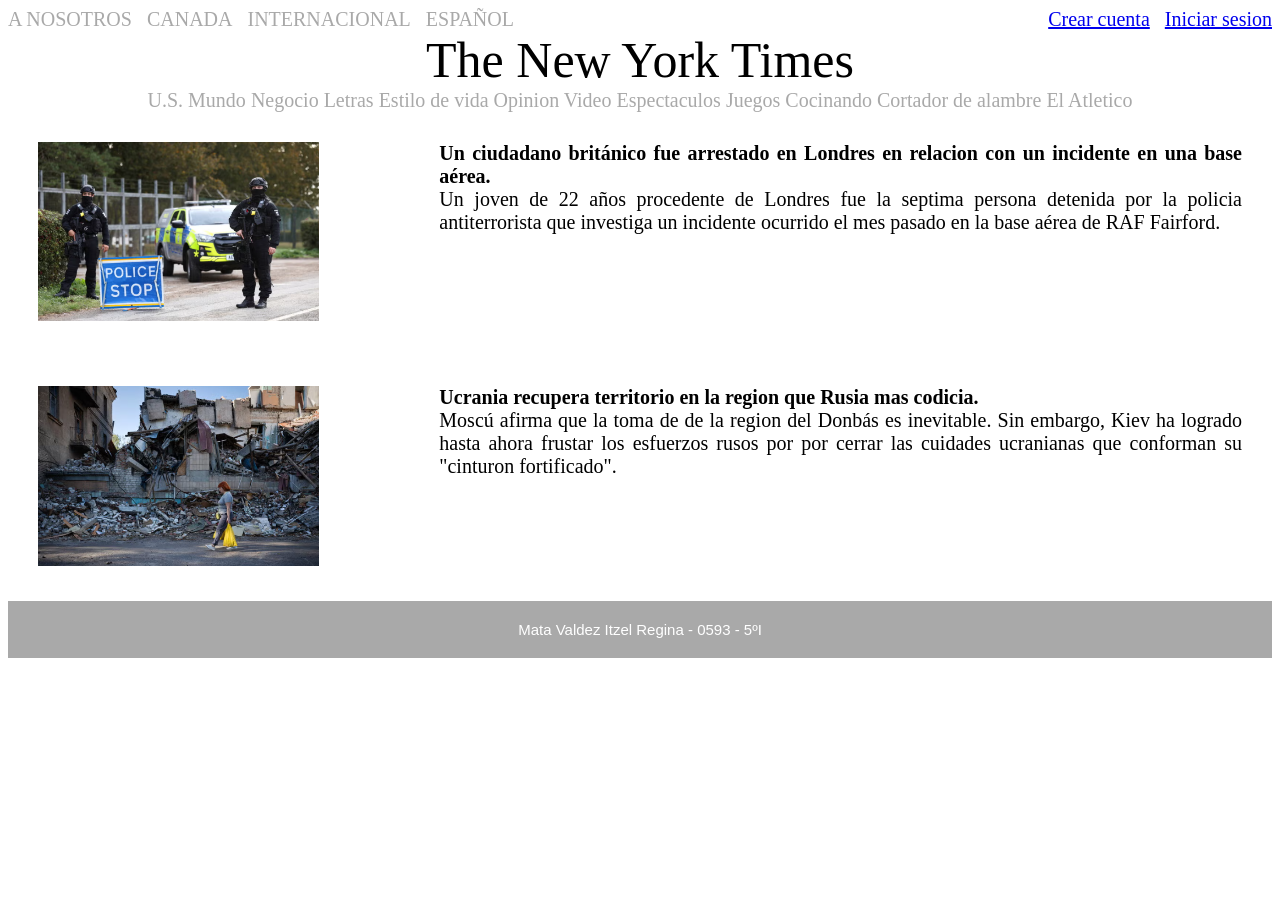
<file: index.html>
<!DOCTYPE html>
<html lang="es">
<head>
	<link rel="stylesheet" href="estilos.css">
	<meta charset="UTF-8">
	<meta name="viewport" content="width=device-widht, initial-scale="1.0">
	<title> Practica 8 </title>
</head>

<body>
	<nav class="nav-top">
    <a> A NOSOTROS </a>
    <a> CANADA </a>
    <a> INTERNACIONAL </a>
    <a> ESPAÑOL </a>
    <a href="formulario.html" class="push-right"> Crear cuenta </a>
    <a href="sesion.html"> Iniciar sesion </a>
	</nav>

	<header>
		The New York Times
	</header>

	<nav>
		<a> U.S. </a>
		<a> Mundo </a>
		<a> Negocio </a>
		<a> Letras </a>
		<a> Estilo de vida </a>
		<a> Opinion </a>
		<a> Video </a>
		<a> Espectaculos </a>
		<a> Juegos </a>
		<a> Cocinando </a>
		<a> Cortador de alambre </a>
		<a> El Atletico </a>
	</nav>

	<main>

		<aside> <img src=noticia.png> </aside>

		<section> <b>Un ciudadano británico fue arrestado en Londres en relacion con un incidente en una base aérea.</b> <br> Un joven de 22 años procedente de Londres fue la septima persona detenida por la policia antiterrorista que investiga un incidente ocurrido el mes pasado en la base aérea de RAF Fairford. </section>
	</main>	

	<main>
		<aside> <img src=noticia2.png> </aside>

		<section> <b>Ucrania recupera territorio en la region que Rusia mas codicia.</b> <br> Moscú afirma que la toma de de la region del Donbás es inevitable. Sin embargo, Kiev ha logrado hasta ahora frustar los esfuerzos rusos por por cerrar las cuidades ucranianas que conforman su "cinturon fortificado". </section>

	</main>

	<footer style="font-family: Arial; font-size: 15px; text-align: center; background-color: #A9A9A9; color: white; padding: 5px; color: white;">
		<p>Mata Valdez Itzel Regina - 0593 - 5ºI</p>
	</footer>

</body>
</html>
</file>
<file: estilos.css>
/* Mata Valdez Itzel Regina */

header{
	font-family: Times New Roman; font-size: 50px; text-align: center;
}

nav{
	color: #A9A9A9; font-size: 20px; text-align: Center; gap: 25px;
}

.nav-top {
    display: flex;
    align-items: center;
    gap: 15px;
    color: #A9A9A9;
}

.push-right {
    margin-left: auto;
}

main {
  display: flex; padding: 30px; font-size: 20px;
}

aside {
  flex: 1;
}

aside img {
  width: 70%; height: auto;
}

section {
  flex: 2;
  text-align: justify; 
}

form{
	font-family: Times New Roman; font-size: 20px; text-align: justify;
}
</file>
